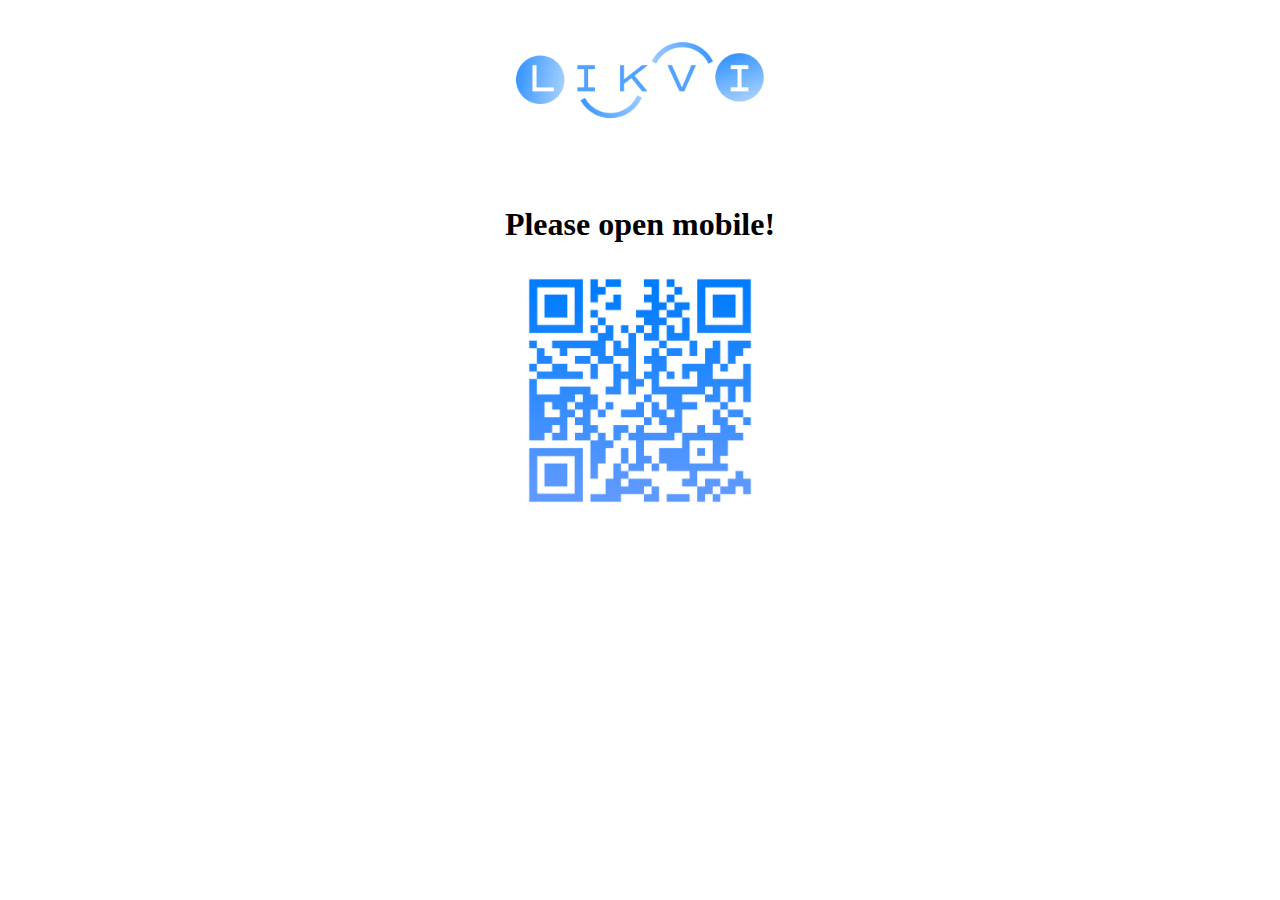
<file: index.html>
<!DOCTYPE html>
<html>

<head>
  <meta charset="utf-8">
  <meta name="viewport" content="width=device-width">
  <title>Likvi - best money clicker</title>
  <link href="style.css" rel="stylesheet" type="text/css">
</head>

<body>
  <div class="card">
    <p id="text">Wallet? Likvi wallet.</p>
  </div>

  
<div class="logo">
<img src="Logo.png"> 
</div>

  <div class="progress-bar">
      <div class="bar"></div>
      <div class="percent">0%</div>
  </div>
  
  <div class="invest">
  <img src="invest.png"> 
  </div>

 <script>
const bar = document.querySelector('.bar');
const percent = document.querySelector('.percent');

const updateProgress = (percentage) => {
    bar.style.width = `${percentage}%`;
    percent.textContent = `${percentage}%`;
};

const interval = setInterval(() => {
    const progress = parseInt(bar.style.width || '0', 10);
    if (progress < 100) {
        updateProgress(progress + 1);
    } else {
        clearInterval(interval);
        window.location.href = "Clicker_menu/clicker.html";
    }
}, 50);


const text = document.getElementById("text");

const messages = [
  "Likvi coin - the best.",
  "Invest your feature.",
  "Wallet? Likvi wallet.",
];

let index = 0;
setInterval(() => {
  text.textContent = messages[index];
  index = (index + 1) % messages.length;
}, 1000);


window.onload = function() {
  checkScreenSize();
  window.onresize = function() {
    checkScreenSize();
  };
};

function checkScreenSize() {
  if (window.innerWidth > window.innerHeight) {
    window.location.href = "Mobile/mobile.html";
  }
}




</script>



  
  
</body>

</html>
</file>
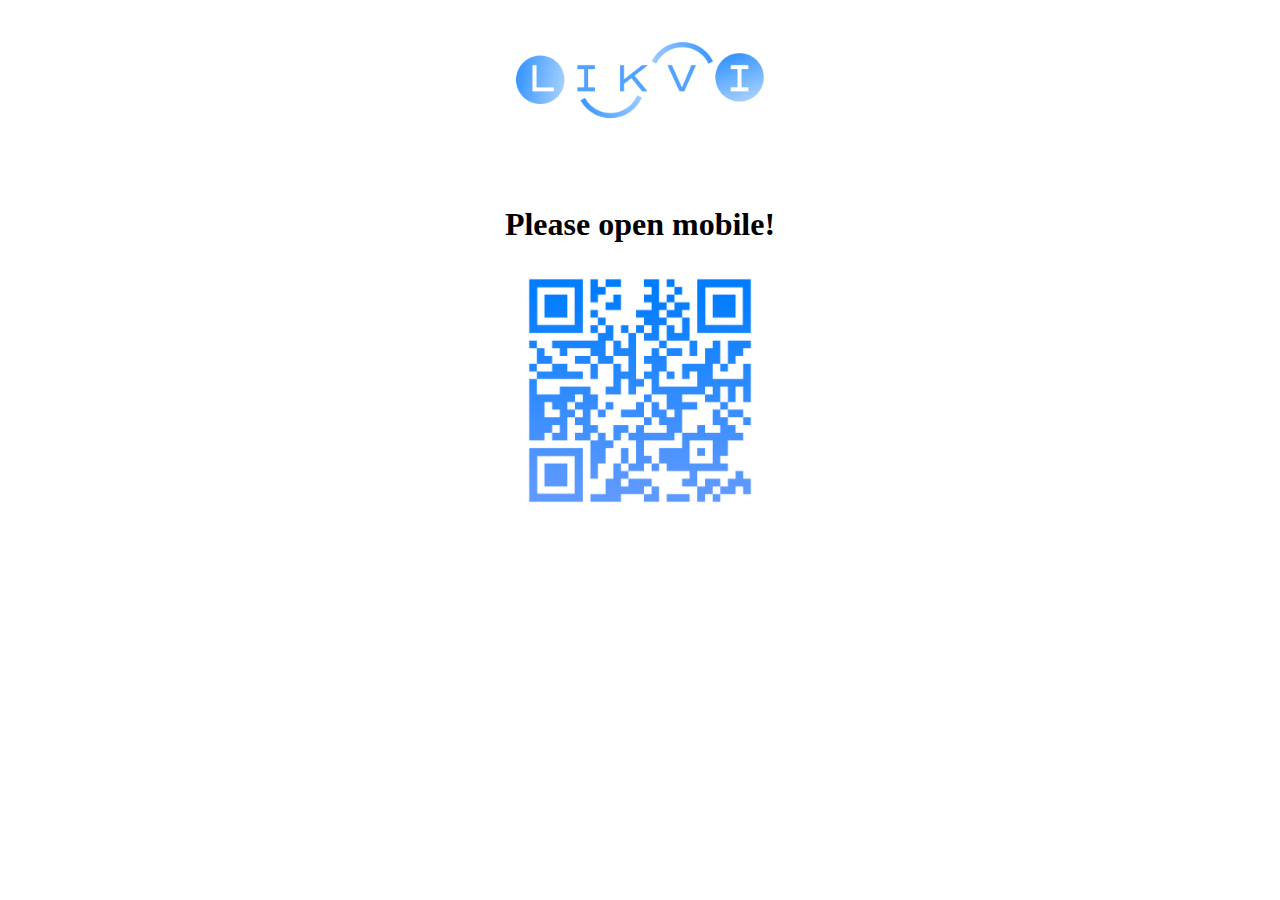
<file: Clicker_menu/clicker.html>
<!DOCTYPE html>
<html lang="en">
<head>
  <meta charset="UTF-8">
  <meta name="viewport" content="width=device-width, initial-scale=1.0">
  <link href="https://cdnjs.cloudflare.com/ajax/libs/font-awesome/6.0.0-beta3/css/all.min.css" rel="stylesheet">
  <link rel="stylesheet" href="style.css">
  <title>Likvi - best money clicker</title>

  <script>
    document.addEventListener('DOMContentLoaded', function() {
      document.querySelector('.coin').addEventListener('click', function() {
        const clickCount = document.getElementById('click-count');
        const currentCount = parseInt(clickCount.textContent);
        clickCount.textContent = currentCount + 1 + ' LC';
      });
    });


window.onload = function() {
  checkScreenSize();
  window.onresize = function() {
    checkScreenSize();
  };
};

function checkScreenSize() {
  if (window.innerWidth > window.innerHeight) {
    window.location.href = "../Mobile/mobile.html";
  }
}



  </script>

</head>

<body>

<img class="logo" src="Logo.png">

<div class="wallet-container">
<h2> Your Balance </h2>
<h1 id="click-count">0 LC</h1>
<img class="activity" src="Activity.png">
</div>

<div class="coin">
<img class="coin" src="Coin.png">
</div>


  <nav class="white-menu">
    <a class="menu-item" href="#">
      <i class="fas fa-home"></i>
    </a>
    <a class="menu-item" href="#">
      <i class="fa-solid fa-credit-card"></i>
    </a>
    <a class="menu-item" href="#">
      <i class="fa-solid fa-bolt"></i>
    </a>
    <a class="menu-item" href="#">
      <i class="fas fa-user"></i>
    </a>
  </nav>
</body>
</html>
</file>
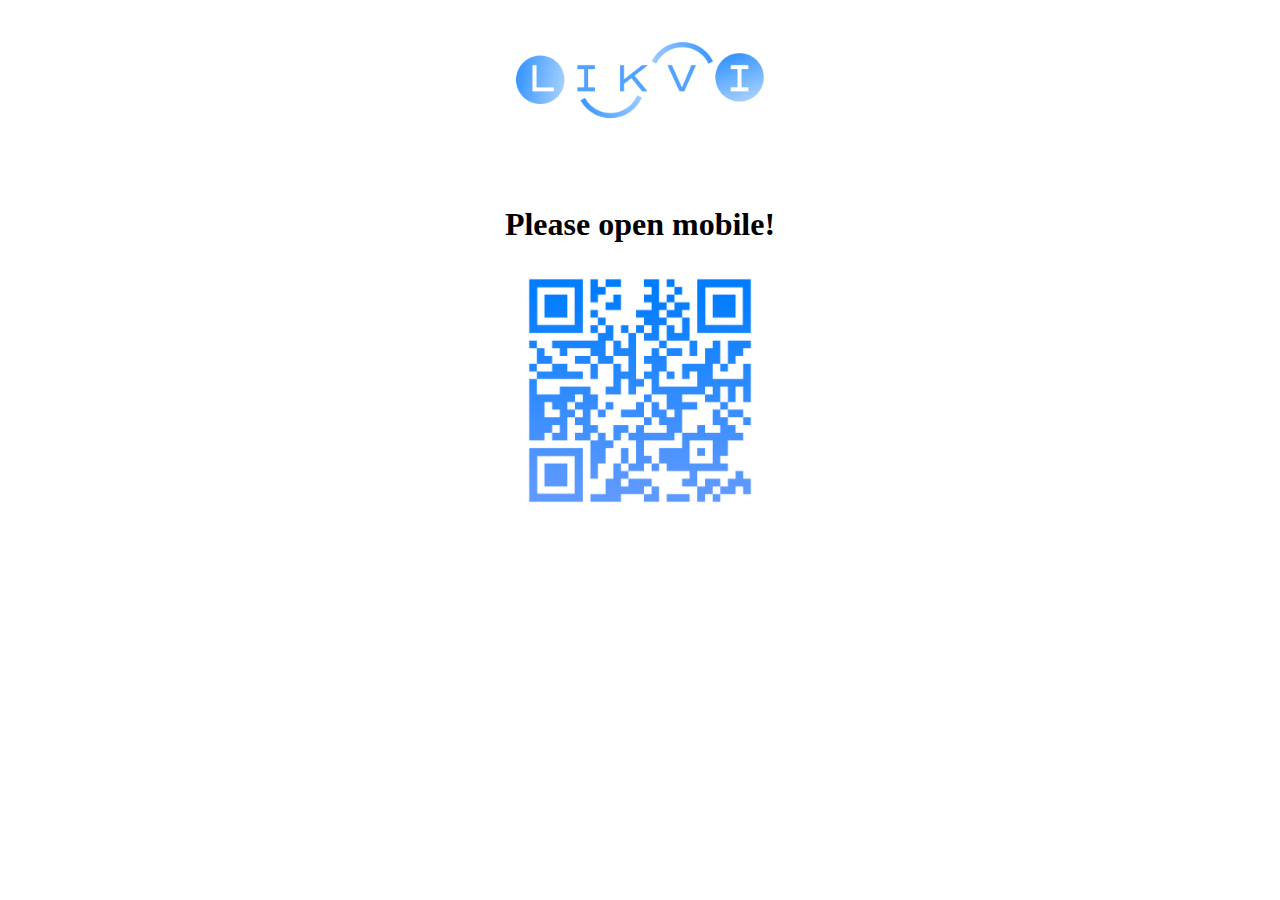
<file: Mobile/mobile.html>
<!DOCTYPE html>
<html>

<head>
  <meta charset="utf-8">
  <meta name="viewport" content="width=device-width">
  <title>Likvi - best money clicker</title>
  <link href="style.css" rel="stylesheet" type="text/css">
</head>
<script>

window.onload = function() {
  checkScreenSize();
  window.onresize = function() {
    checkScreenSize();
  };
};

function checkScreenSize() {
  if (window.innerWidth < window.innerHeight) {
    window.location.href = "../index.html";
  }
}
</script>


<body>

 <img class= "logo" src="../Logo.png">
  <h1> Please open mobile! </h1>
  <img class="qr" src="qr-code.png">


</body>

</html>
</file>
<file: style.css>
img {
  width: 100%;
  height: 100%;
  object-fit: cover;
}

body {
    margin: 0;
    padding: 0;
}

.progress-bar {
    width: calc(100vw - 40px);
    height: 40px;
    background-color: #000000;
    position: relative;
    left: 20px;
    border-radius: 20px;
}

.bar {
   border-radius: 20px;
    content: '';
    height: 100%;
    background-color: #2e93ff;
    position: absolute;
    left: 0;
    top: 0;
    bottom: 0;
    width: 0;
    animation: load 5.7s forwards;
}

.percent {
    color: #ffffff;
    position: absolute;
    top: 50%;
    left: 50%;
    transform: translate(-50%, -50%);
    font-size: 18px;
    font-weight: bold;
    transition: color 0.3s;
}

@keyframes load {
   0% { width: 0; }
   30% { color: black; }
   31% { color: white; }
   100% { width: 100%; }
}

.card {
  border-top-left-radius: 0px;
  border-top-right-radius: 0px;
  border-bottom-left-radius: 20px;
  border-bottom-right-radius: 20px;
  width: 100%;
  height: 50px;
  background: #2e93ff;
  display: flex;
  justify-content: center;
  align-items: center;
  margin: auto;
}

#text {
  font-family: "Montserrat", sans-serif;
  font-size: 24px;
  font-weight: bold;
  color: white;
}
</file>
<file: Clicker_menu/style.css>
body {
  background-color: #ffffff;
  font-family: Arial, sans-serif;
  text-align: center;
}

.white-menu {
  display: flex;
  justify-content: center;
  align-items: center;
  height: 60px;
  background-color: #ffffff;
  border: 1px solid #dddddd;
    border-top-left-radius: 20px;
    border-top-right-radius: 20px;
  box-shadow: 0 2px 4px rgba(0, 0, 0, 0.1);
}

.menu-item {
  display: flex;
  justify-content: center;
  align-items: center;
  width: 60px;
  height: 60px;
  text-decoration: none;
  color: #555555;
  transition: color 0.2s ease-in-out, background-color 0.2s ease-in-out;
  margin: 0px 20px;
}

.menu-item:hover {
  color: #007bff;
  background-color: #f5f5f5;
  border-radius: 4px;
}

.menu-item i {
  font-size: 1.5em;
  transition: transform 0.2s ease-in-out;
}

.menu-item:hover i {
  transform: translateY(-5px);
}

.logo {
  margin-top: -50px;
  margin-bottom: -45px;
  width: 70%;
  height: 70%;
  object-fit: cover;
}

.activity {
  width: 70%;
  height: 70%;
  object-fit: cover;
}

.coin {
  margin-left: 25px;
  width: 84%;
  height: 84%;
  object-fit: cover;
  text-align: center;
}

.wallet-container {
  margin-left: 10px;
  margin-right: 10px;
  background-image: url("Wallet.png");
  background-size: cover;
  padding-top: 5px;
  padding-bottom: 30px;
  margin-bottom: 20px;
}


h1, h2 {
  color: white;
  font-family: "Montserrat", sans-serif;
}
</file>
<file: Mobile/style.css>
.logo {
  margin-top: -100px;
  width: 50%;
  height: 50%;
  object-fit: cover;
}

h1 {
  margin-top: -50px;
}


.qr {
  width: 20%;
  height: 20%;
  object-fit: cover;
}

body {
  text-align: center;
}
</file>
